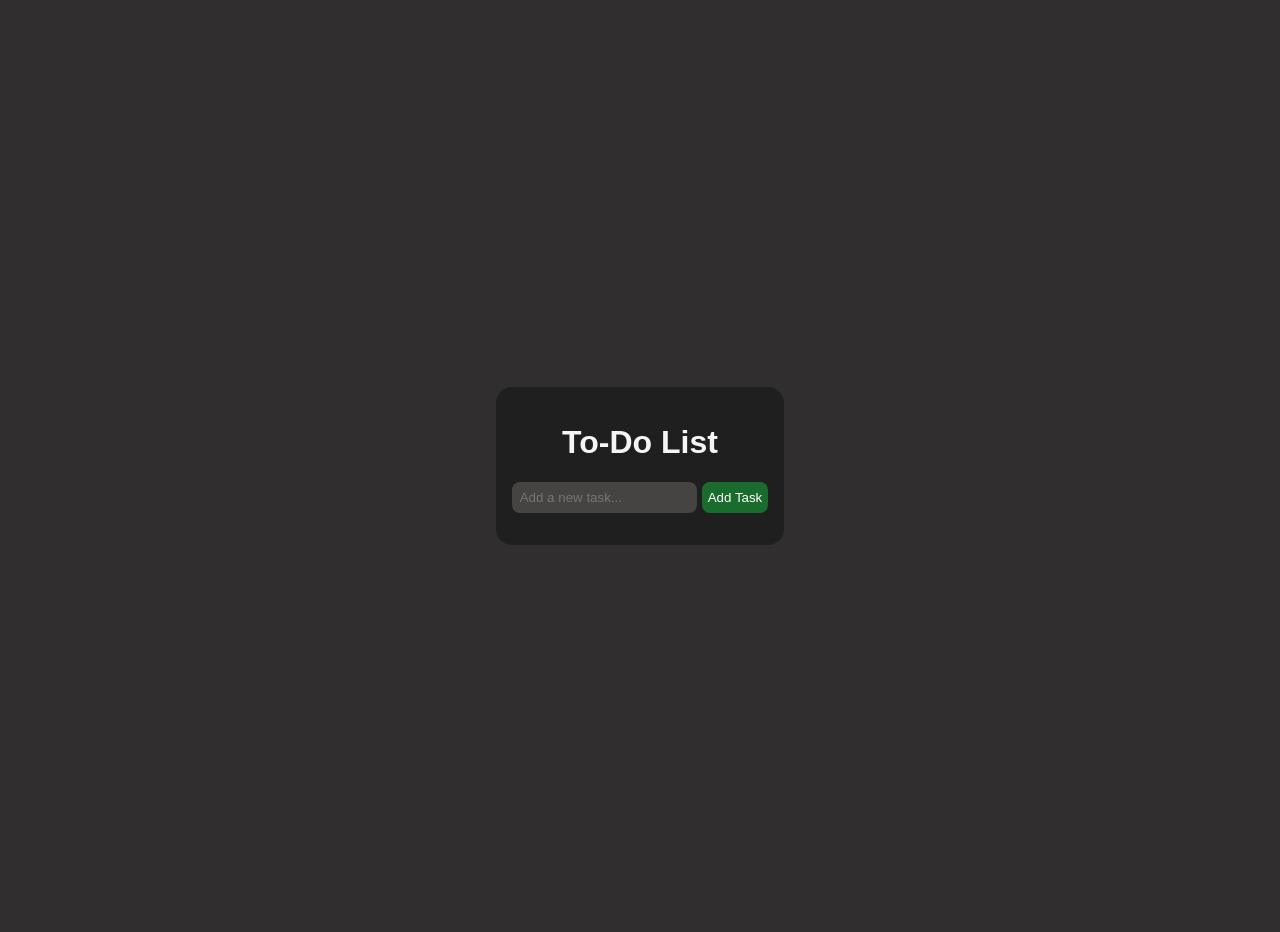
<file: Day8/index.html>
<!DOCTYPE html>
<html lang="en">
<head>
  <meta charset="UTF-8">
  <meta name="viewport" content="width=device-width, initial-scale=1.0">
  <title>Todo</title>
  <link rel="stylesheet" href="style.css">
</head>
<body>
  <div class="main">
    <div class="todo">
      <h1>To-Do List</h1>
      <div class="addtask">
        <input type="text" class="input" placeholder="Add a new task...">
        <button class="addTask">Add Task</button>
      </div>
      <div class="list">
        <ul style="list-style-type: circle;">
        </ul>
      </div>
    </div>
  </div>
</body>
</html>
<script src="./ToDo.js"></script>
</file>
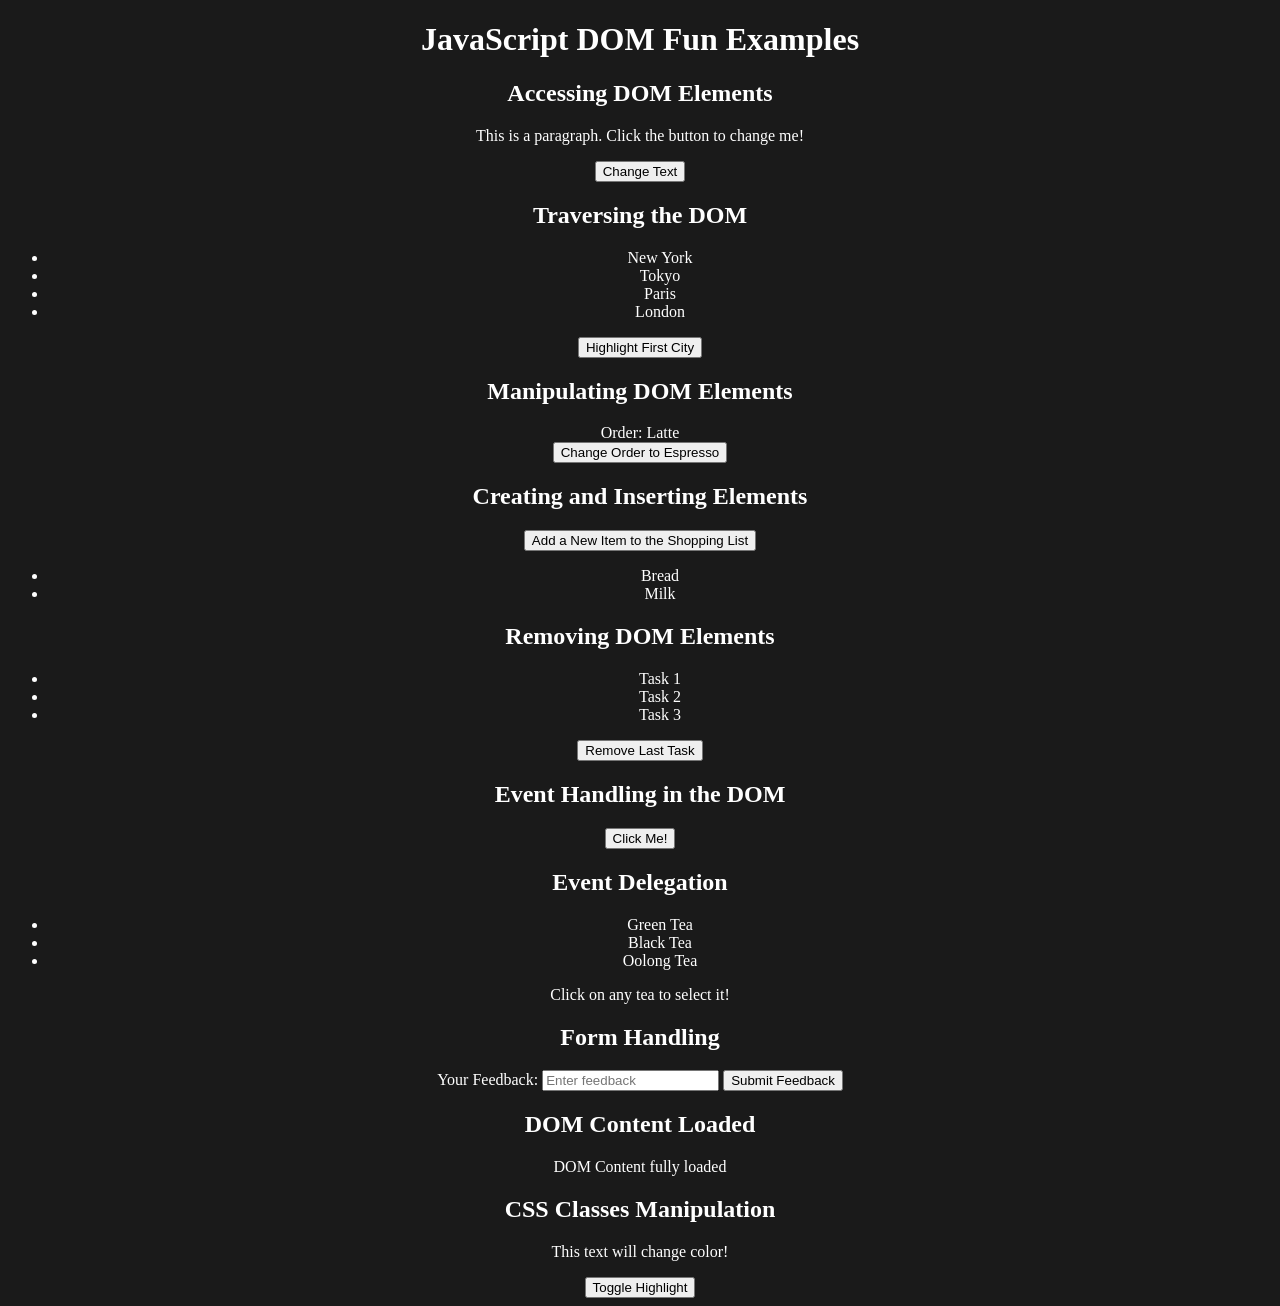
<file: Day6/dom.html>
<!DOCTYPE html>
<html lang="en">
  <head>
    <meta charset="UTF-8" />
    <meta name="viewport" content="width=device-width, initial-scale=1.0" />
    <title>JavaScript DOM Fun Examples with chai</title>
    <style>
      body {
        background-color: #1a1a1a;
        color: #fff;
        text-align: center;
      }
      .highlight {
        background-color: yellow;
        font-weight: bold;
        color: #1a1a1a;
      }
      .hidden {
        display: none;
      }
    </style>
  </head>
  <body>
    <h1>JavaScript DOM Fun Examples</h1>

    <!-- Example 1: Accessing DOM Elements -->
    <section id="example-1">
      <h2>Accessing DOM Elements</h2>
      <p id="myParagraph">
        This is a paragraph. Click the button to change me!
      </p>
      <button id="changeTextButton">Change Text</button>
    </section>

    <!-- Example 2: Traversing the DOM -->
    <section id="example-2">
      <h2>Traversing the DOM</h2>
      <ul id="citiesList">
        <li class="chai">New York</li>
        <li>Tokyo</li>
        <li>Paris</li>
        <li>London</li>
      </ul>
      <button id="highlightFirstCity">Highlight First City</button>
    </section>

    <!-- Example 3: Manipulating DOM Elements -->
    <section id="example-3">
      <h2>Manipulating DOM Elements</h2>
      <div id="coffeeOrder">Order: <span id="coffeeType">Latte</span></div>
      <button id="changeOrder">Change Order to Espresso</button>
    </section>

    <!-- Example 4: Creating and Inserting Elements -->
    <section id="example-4">
      <h2>Creating and Inserting Elements</h2>
      <button id="addNewItem">Add a New Item to the Shopping List</button>
      <ul id="shoppingList">
        <li>Bread</li>
        <li>Milk</li>
      </ul>
    </section>

    <!-- Example 5: Removing DOM Elements -->
    <section id="example-5">
      <h2>Removing DOM Elements</h2>
      <ul id="taskList">
        <li>Task 1</li>
        <li>Task 2</li>
        <li>Task 3</li>
      </ul>
      <button id="removeLastTask">Remove Last Task</button>
    </section>

    <!-- Example 6: Event Handling in the DOM -->
    <section id="example-6">
      <h2>Event Handling in the DOM</h2>
      <button id="clickMeButton">Click Me!</button>
    </section>

    <!-- Example 7: Event Delegation -->
    <section id="example-7">
      <h2>Event Delegation</h2>
      <ul id="teaList">
        <li class="teaItem">Green Tea</li>
        <li class="teaItem">Black Tea</li>
        <li class="teaItem">Oolong Tea</li>
      </ul>
      <p>Click on any tea to select it!</p>
    </section>

    <!-- Example 8: Form Handling -->
    <section id="example-8">
      <h2>Form Handling</h2>
      <form id="feedbackForm">
        <label for="feedbackInput">Your Feedback:</label>
        <input type="text" id="feedbackInput" placeholder="Enter feedback" />
        <button type="submit">Submit Feedback</button>
      </form>
      <p id="feedbackDisplay"></p>
    </section>

    <!-- Example 9: DOM Content Loaded -->
    <section id="example-9">
      <h2>DOM Content Loaded</h2>
      <p id="domStatus">Waiting for DOM to load...</p>
    </section>

    <!-- Example 10: CSS Classes Manipulation -->
    <section id="example-10">
      <h2>CSS Classes Manipulation</h2>
      <p id="descriptionText">This text will change color!</p>
      <button id="toggleHighlight">Toggle Highlight</button>
    </section>
    <script src="./app.js"></script>
  </body>
</html>
</file>
<file: Day8/style.css>
htlm,
body {
  margin: 0;
  padding: 0;
  background-color: #302e2e;
  font-family: sans-serif;
}
.main {
  height: 100vh;
  width: 100;
  display: flex;
  justify-content: center;
  align-items: center;
  margin: 1rem;
}
.todo {
  background-color: #1f1f1f;
  border-radius: 1rem;
  padding: 1rem;
}
.todo h1 {
  text-align: center;
  color: whitesmoke;
}
.addtask {
  display: flex;
}
.addtask input {
  padding: 0.5rem;
  color: rgb(255, 255, 255);
  background-color: rgb(70, 67, 67);
  border: none;
  border-radius: 0.5rem;
}
.addtask button {
  border-radius: 0.5rem;
  border: none;
  margin-left: 5px;
  background-color: #196c2e;
  color: white;
}
ul {
  list-style-type: none;
  padding: 0;
}
ul li {
  text-align: center;
  color: aliceblue;
  padding: 0.8rem;
  border: 1px solid grey;
  border-radius: 0.5rem;
  margin-bottom: 0.5rem;
  display: flex;
  justify-content: space-between;
  cursor:pointer;
}
ul li button {
  background-color: rgb(197, 127, 29);
  border: none;
  border-radius: 0.2rem;
  color: white;
}
.completed {
  text-decoration: line-through;
}
</file>
